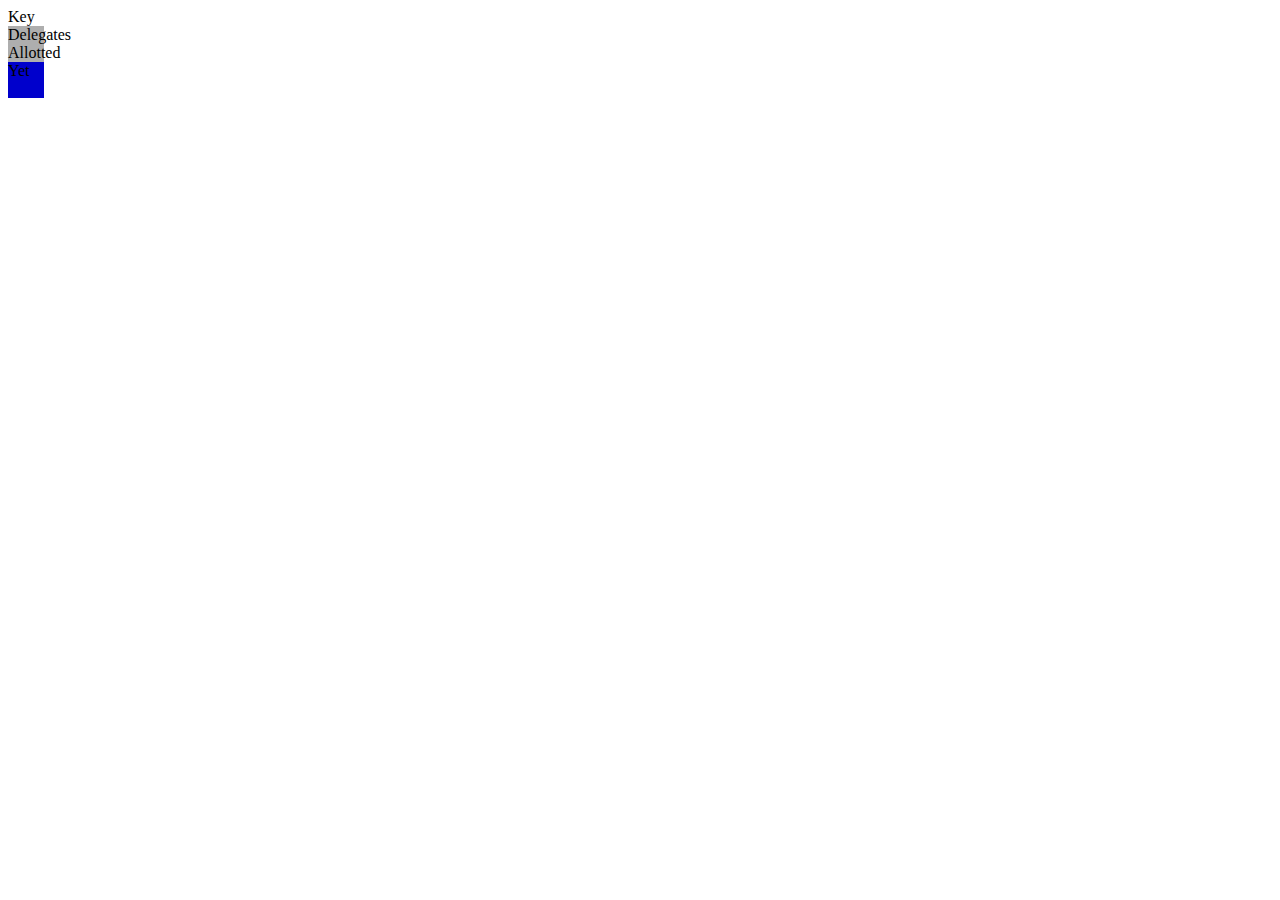
<file: hw05/index.html>
<!doctype html>
<head>
	<title>
		Democratic Delegates
	</title>
	<link rel="stylesheet" type="text/css" href="css/style.css">
</head>
<body>
Key
<div style="background-color:#aeaeae; height:36px; width:36px;">Delegates Allotted</div>
<div style="background-color:#0000cc; width:36px; height:36px;">Yet</div>


<div id="graph">
</div>

<script src="http://d3js.org/d3.v3.min.js"></script>
<script type="text/javascript" src="index.js"></script>
</body>
</file>
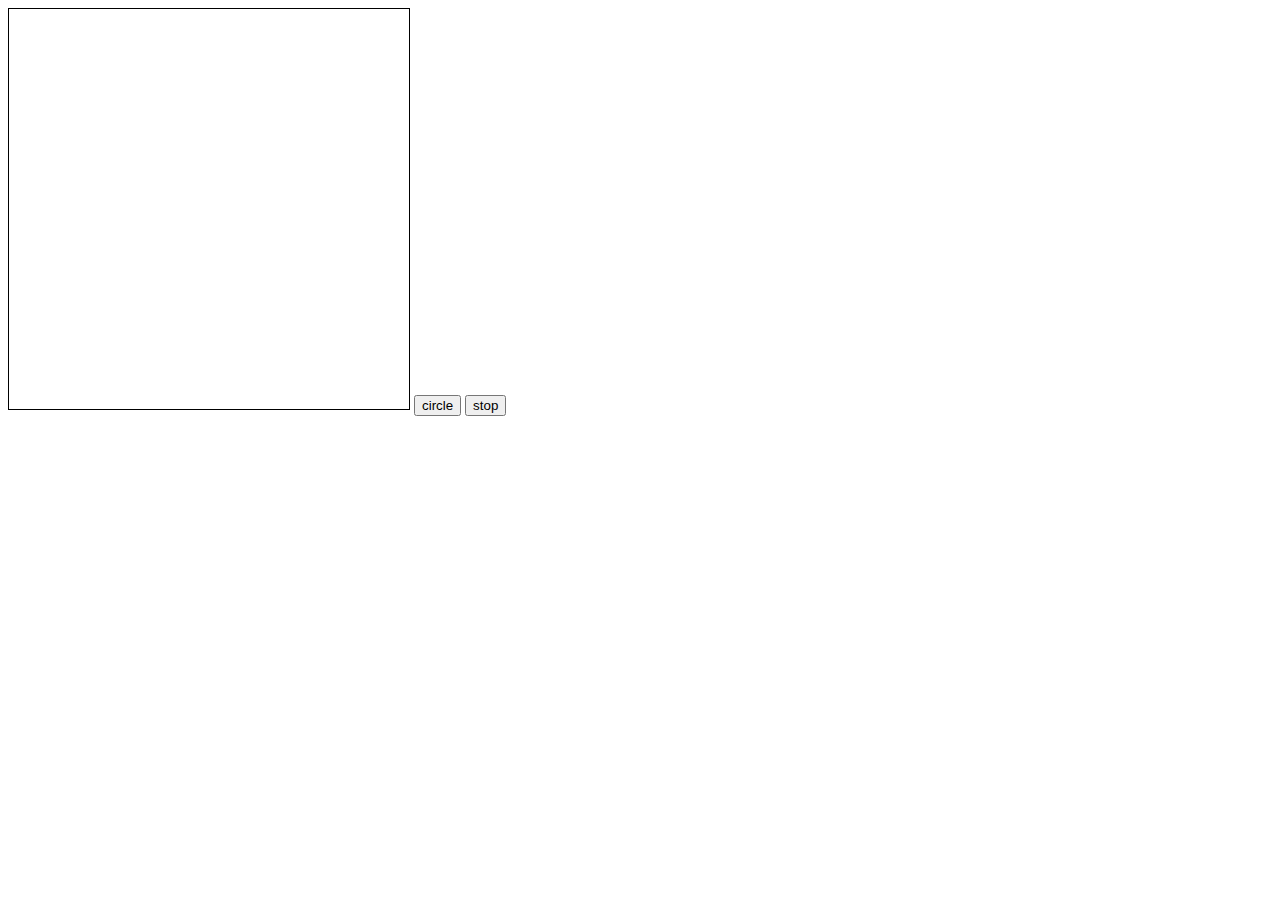
<file: canvas.html>
<!DOCTYPE html>
<head>
  
</head>
<body>
  <canvas height="400" width="400" id="myCanvas" style="border:1px solid #000000;"></canvas>
  <button id="circle">circle</button>
  <button id="stop">stop</button>  
  <script type="text/javascript" src="animate.js"></script>
</body>
</file>
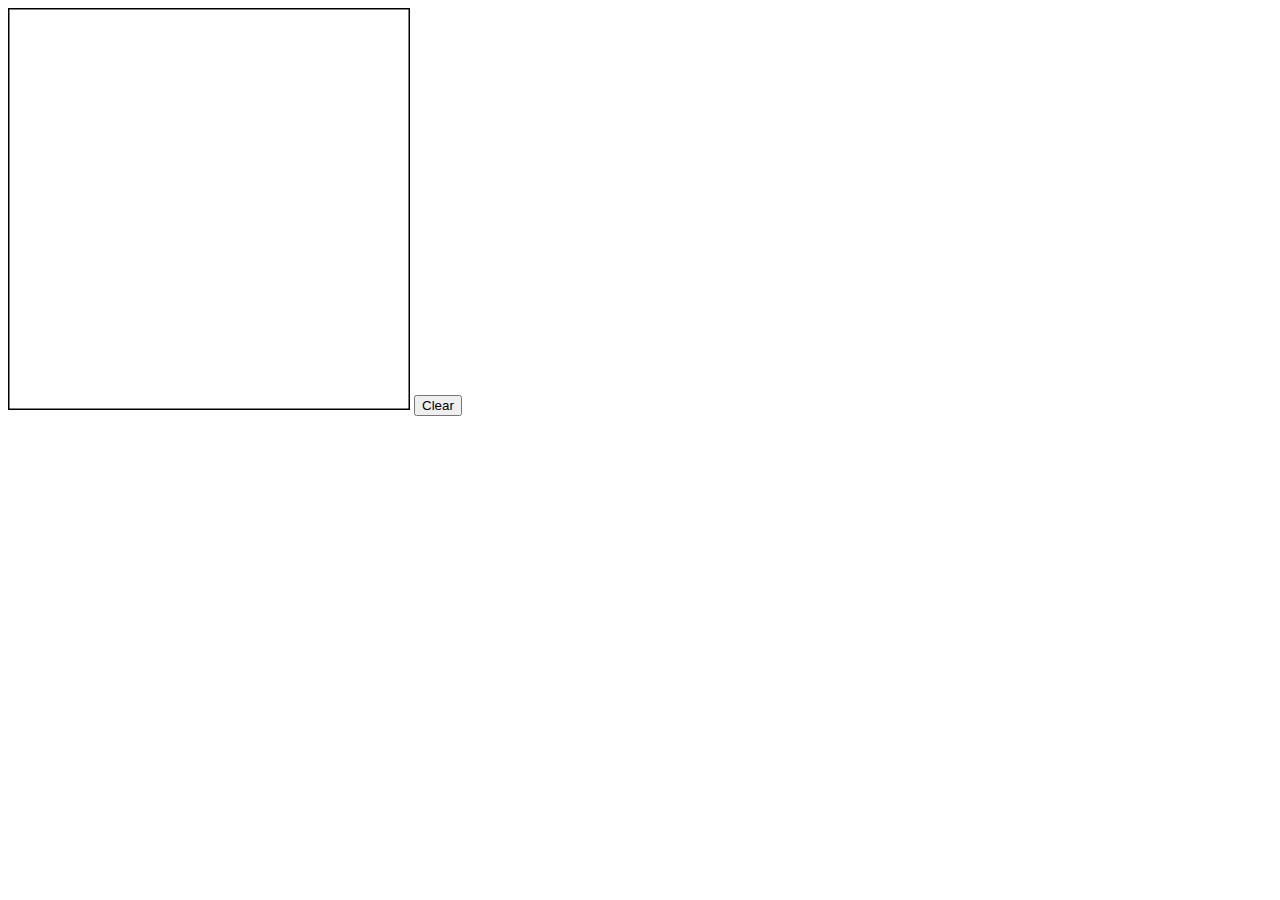
<file: hw00/canvas.html>
<!DOCTYPE html>
<head>
  
</head>
<body>
  <canvas height="400" width="400" id="myCanvas" style="border:1px solid #000000;"></canvas>
  <button id="clear">Clear</button>  
  <script type="text/javascript" src="dots.js"></script>
</body>
</file>
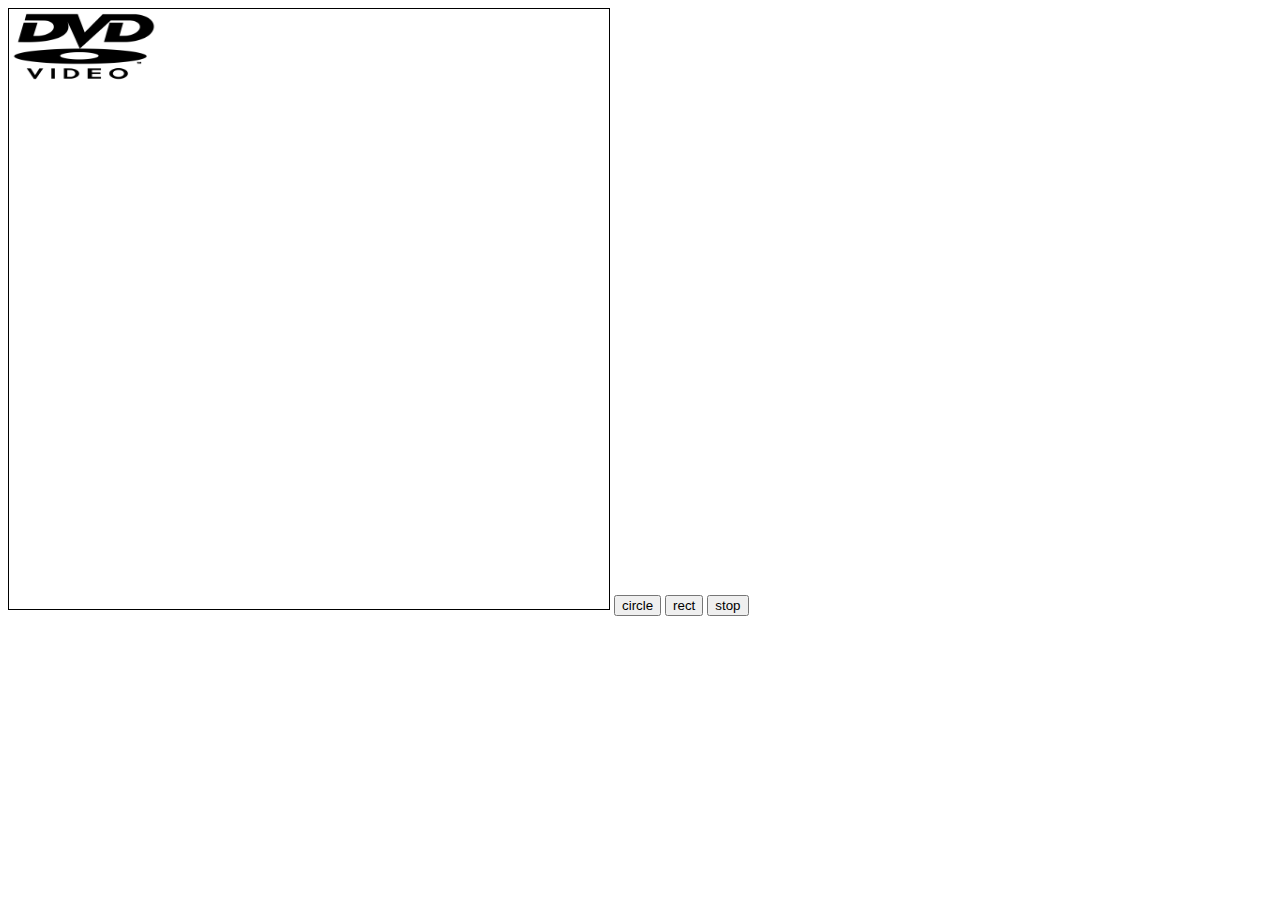
<file: hw03/canvas.html>
<!DOCTYPE html>
<head>
  
</head>
<body>
  <canvas height="600" width="600" id="myCanvas" style="border:1px solid #000000;"></canvas>
  <button id="circle">circle</button>
    <button id="rect">rect</button>
  <button id="stop">stop</button>  
  <script type="text/javascript" src="animate.js"></script>
</body>
</file>
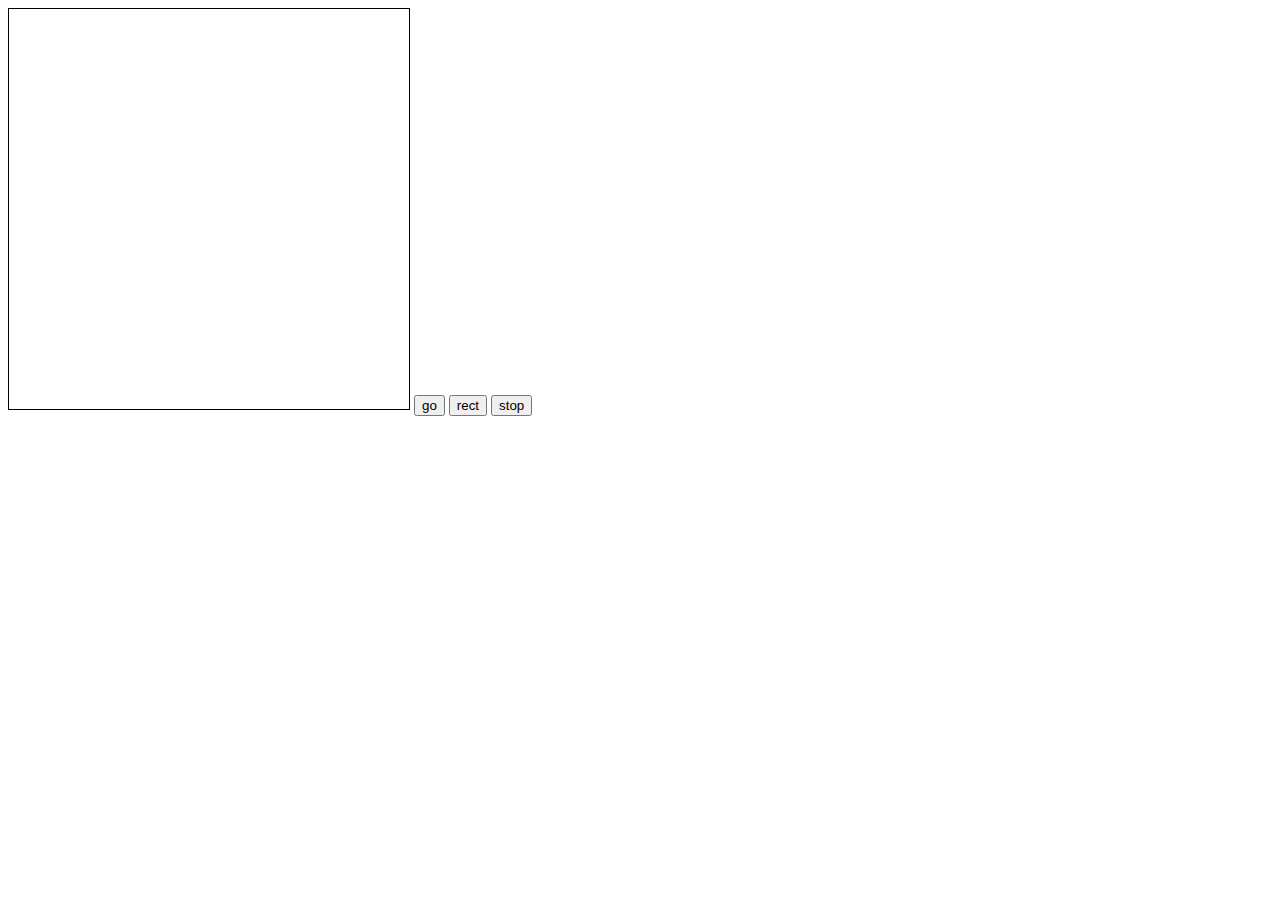
<file: hw04/svg.html>
<!DOCTYPE html>
<head>
  
</head>
<body>
  <svg xmlns="http://www.w3.org/200/svg" height="400" width="400" id="svgid" style="border:1px solid #000000;"></svg>

  <button id="go">go</button>
  <button id="rect">rect</button>
  <button id="stop">stop</button>  
  <script type="text/javascript" src="animate.js"></script>
</body>
</file>
<file: hw05/css/style.css>
#graph div {
    height: 36px;
    margin: 2px;
    border: 1px solid black;
    vertical-align: baseline;
    background-color: #aeaeae;
    font-size:12px
}
</file>
